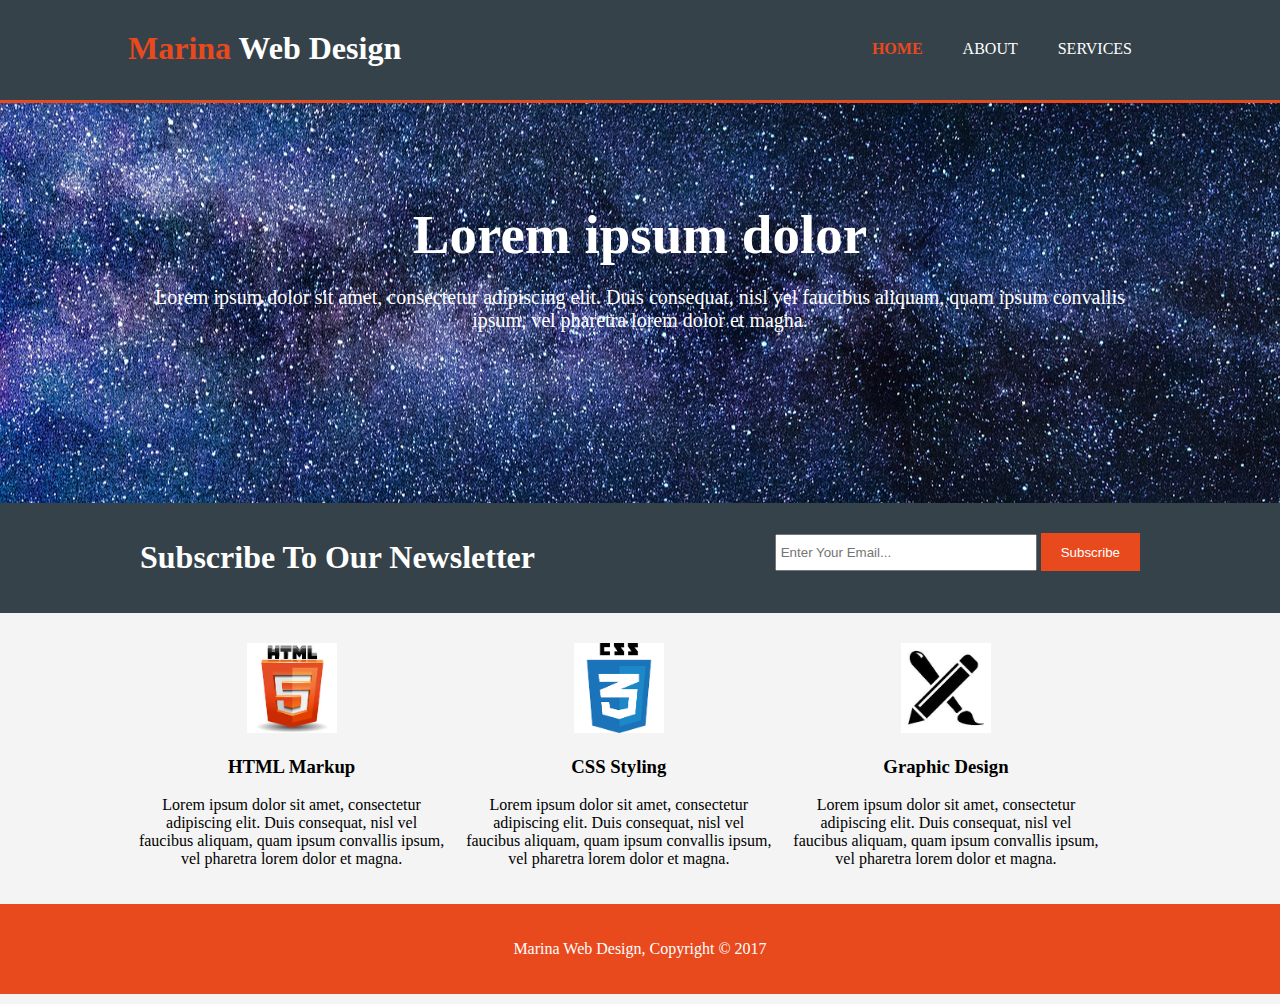
<file: index.html>
<!DOCTYPE html>
<html>
   <head>
      <title>Marina Web Design</title>
      <meta charset="utf-8">
      <meta name="viewport" content="width=device-width">
      <meta name="description" content="Affordable and professional Web Design">
      <meta name="keyword" content="web design, afordable web design, professional web design">
      <meta name="author" content="Marina">
      <link rel="stylesheet" type="text/css" href="css/style.css">
   </head>
   <body>
      <header>
         <div class="container">
            <div id="branding">
               <h1><span class="highlight">Marina</span> Web Design</h1>
            </div>
            <nav>
               <ul>
                  <li class="current"><a href="index.html">Home</a></li>
                  <li><a href="about.html">About</a></li>
                  <li><a href="services.html">Services</a></li>
               </ul>
            </nav>
         </div>
      </header>
      <section id="showcase">
         <div class="container">
            <h1>Lorem ipsum dolor</h1>
            <p>Lorem ipsum dolor sit amet, consectetur adipiscing elit. Duis consequat, nisl vel faucibus aliquam, quam ipsum convallis ipsum, vel pharetra lorem dolor et magna. </p>
         </div>
      </section>
      <section id="newsletter">
         <div class="container">
            <h1>Subscribe To Our Newsletter</h1>
            <form>
               <input type="email" name="email" placeholder="Enter Your Email...">
               <button type="submit" class="button1">Subscribe</button>
            </form>
         </div>
      </section>
      <section id="boxes">
         <div class="container">
            <div class="box">
               <img src="slike/html5.jpg" alt="html5">
               <h3>HTML Markup</h3>
               <p>Lorem ipsum dolor sit amet, consectetur adipiscing elit. Duis consequat, nisl vel faucibus aliquam, quam ipsum convallis ipsum, vel pharetra lorem dolor et magna. </p>
            </div>
            <div class="box">
               <img src="slike/css3.png" alt="css3">
               <h3>CSS Styling</h3>
               <p>Lorem ipsum dolor sit amet, consectetur adipiscing elit. Duis consequat, nisl vel faucibus aliquam, quam ipsum convallis ipsum, vel pharetra lorem dolor et magna. </p>
            </div>
            <div class="box">
               <img src="slike/gd.jpg" alt="graphic design">
               <h3>Graphic Design</h3>
               <p>Lorem ipsum dolor sit amet, consectetur adipiscing elit. Duis consequat, nisl vel faucibus aliquam, quam ipsum convallis ipsum, vel pharetra lorem dolor et magna. </p>
            </div>
         </div>
      </section>
      <footer>
         <p>Marina Web Design, Copyright &copy; 2017</p>
      </footer>
   </body>
</html>
</file>
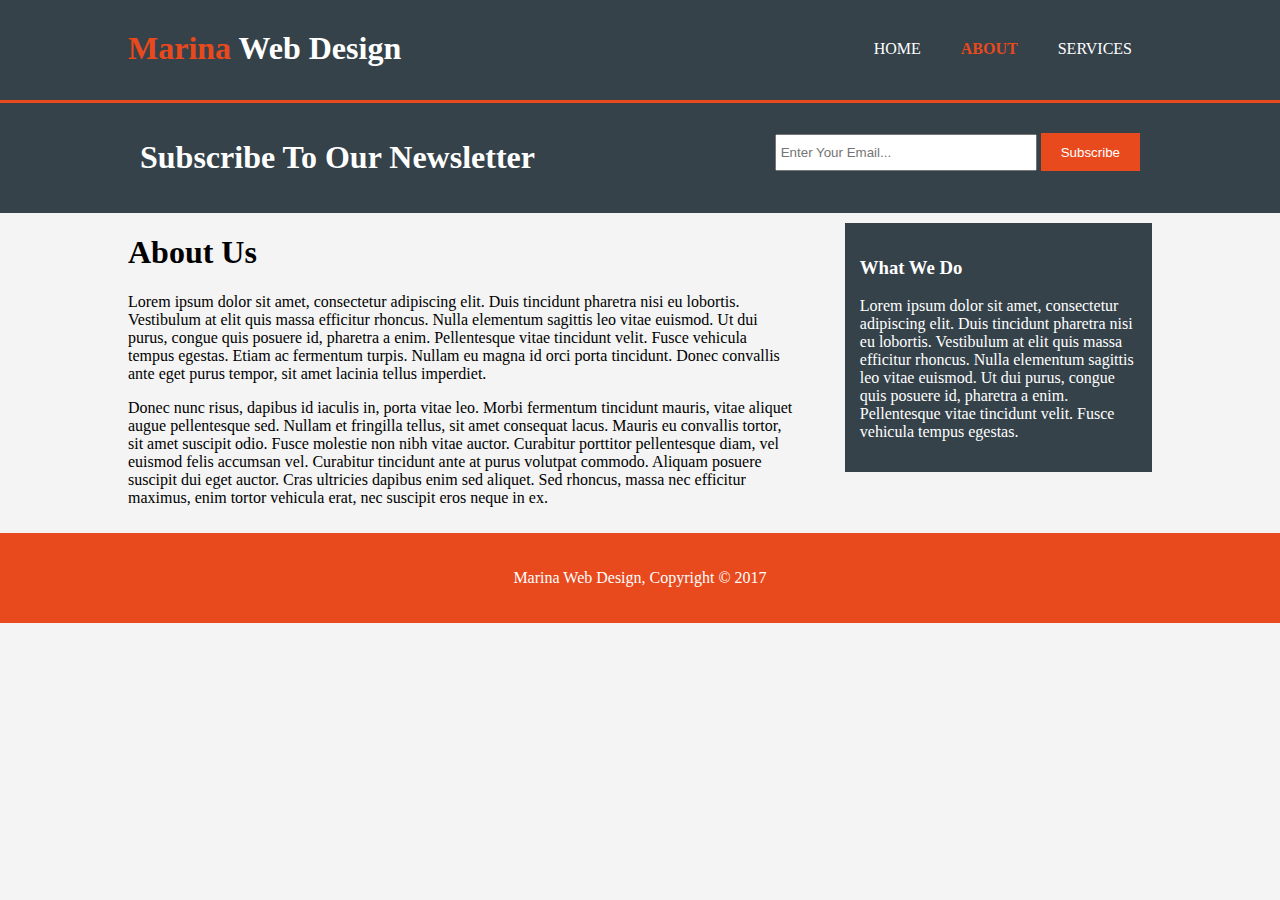
<file: about.html>
<!DOCTYPE html>
<html>
   <head>
      <title>Marina Web Design</title>
      <meta charset="utf-8">
      <meta name="viewport" content="width=device-width">
      <meta name="description" content="Affordable and professional Web Design">
      <meta name="keyword" content="web design, afordable web design, professional web design">
      <meta name="author" content="Marina">
      <link rel="stylesheet" type="text/css" href="css/style.css">
   </head>
   <body>
      <header>
         <div class="container">
            <div id="branding">
               <h1><span class="highlight">Marina</span> Web Design</h1>
            </div>
            <nav>
               <ul>
                  <li><a href="index.html">Home</a></li>
                  <li class="current"><a href="about.html">About</a></li>
                  <li><a href="services.html">Services</a></li>
               </ul>
            </nav>
         </div>
      </header>
      <section id="newsletter">
         <div class="container">
            <h1>Subscribe To Our Newsletter</h1>
            <form>
               <input type="email" name="email" placeholder="Enter Your Email...">
               <button type="submit" class="button1">Subscribe</button>
            </form>
         </div>
      </section>
      <section id="main">
         <div class="container">
            <article id="main-col">
               <h1 id="page-title">About Us</h1>
               <p>Lorem ipsum dolor sit amet, consectetur adipiscing elit. Duis tincidunt pharetra nisi eu lobortis. Vestibulum at elit quis massa efficitur rhoncus. Nulla elementum sagittis leo vitae euismod. Ut dui purus, congue quis posuere id, pharetra a enim. Pellentesque vitae tincidunt velit. Fusce vehicula tempus egestas. Etiam ac fermentum turpis. Nullam eu magna id orci porta tincidunt. Donec convallis ante eget purus tempor, sit amet lacinia tellus imperdiet. </p>
               <p>Donec nunc risus, dapibus id iaculis in, porta vitae leo. Morbi fermentum tincidunt mauris, vitae aliquet augue pellentesque sed. Nullam et fringilla tellus, sit amet consequat lacus. Mauris eu convallis tortor, sit amet suscipit odio. Fusce molestie non nibh vitae auctor. Curabitur porttitor pellentesque diam, vel euismod felis accumsan vel. Curabitur tincidunt ante at purus volutpat commodo. Aliquam posuere suscipit dui eget auctor. Cras ultricies dapibus enim sed aliquet. Sed rhoncus, massa nec efficitur maximus, enim tortor vehicula erat, nec suscipit eros neque in ex. </p>
            </article>
            <aside id="sidebar">
               <div class="dark">
                  <h3>What We Do</h3>
                  <p>Lorem ipsum dolor sit amet, consectetur adipiscing elit. Duis tincidunt pharetra nisi eu lobortis. Vestibulum at elit quis massa efficitur rhoncus. Nulla elementum sagittis leo vitae euismod. Ut dui purus, congue quis posuere id, pharetra a enim. Pellentesque vitae tincidunt velit. Fusce vehicula tempus egestas.</p>
               </div>
            </aside>
         </div>
      </section>
      <footer>
         <p>Marina Web Design, Copyright &copy; 2017</p>
      </footer>
   </body>
</html>
</file>
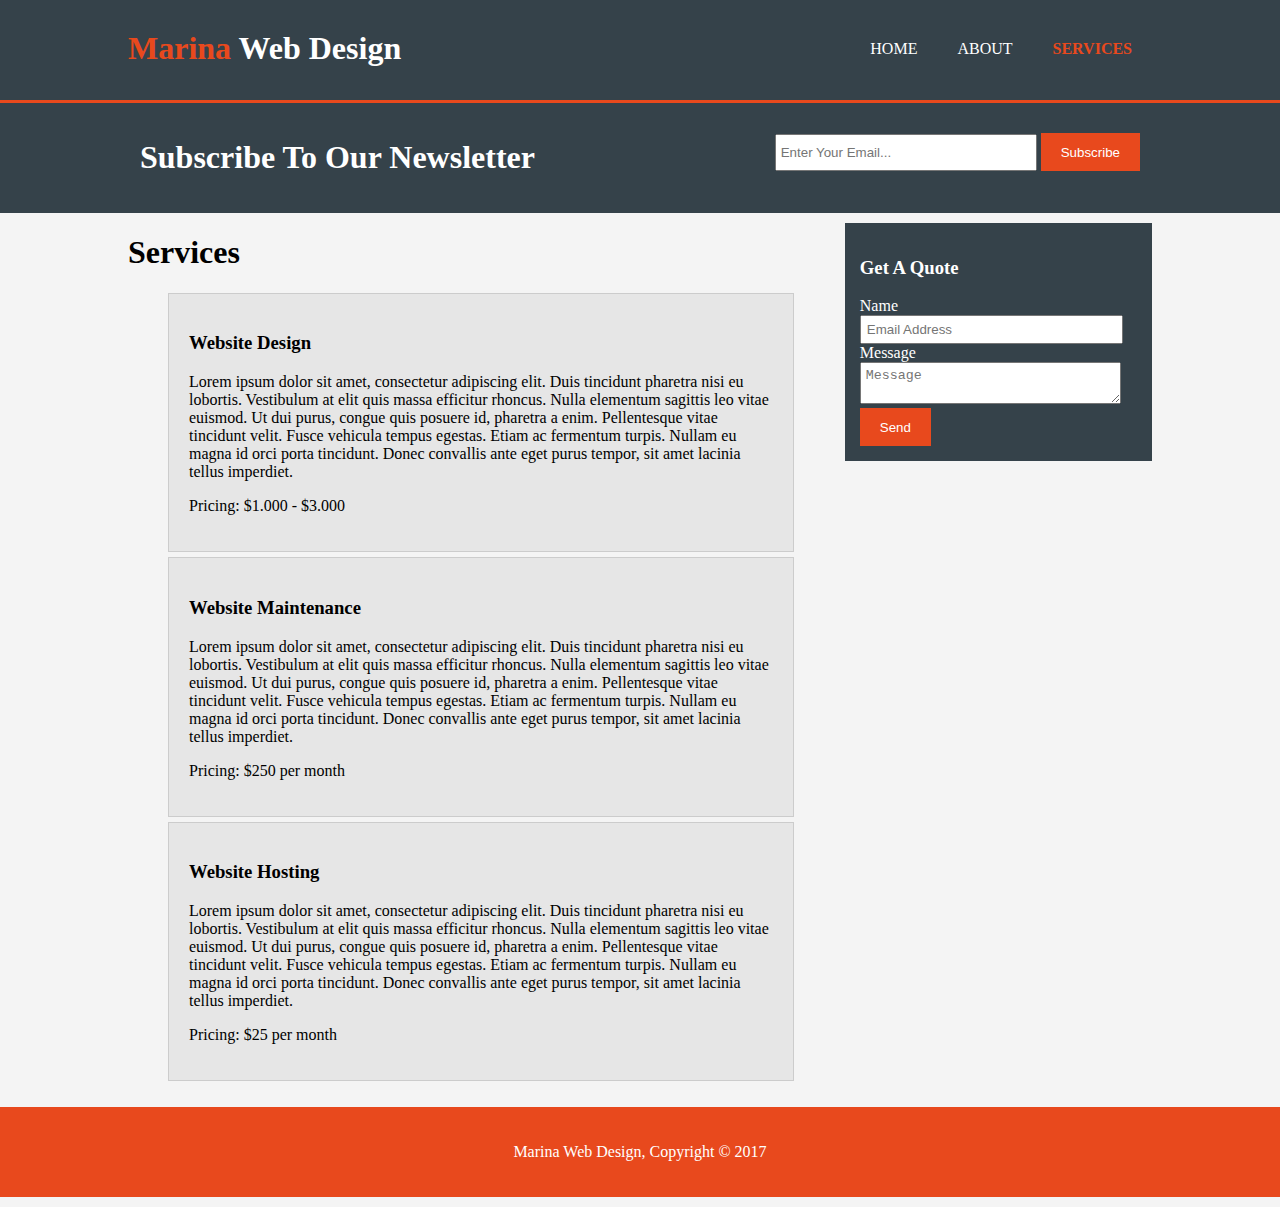
<file: services.html>
<!DOCTYPE html>
<html>
   <head>
      <title>Marina Web Design</title>
      <meta charset="utf-8">
      <meta name="viewport" content="width=device-width">
      <meta name="description" content="Affordable and professional Web Design">
      <meta name="keyword" content="web design, afordable web design, professional web design">
      <meta name="author" content="Marina">
      <link rel="stylesheet" type="text/css" href="css/style.css">
   </head>
   <body>
      <header>
         <div class="container">
            <div id="branding">
               <h1><span class="highlight">Marina</span> Web Design</h1>
            </div>
            <nav>
               <ul>
                  <li><a href="index.html">Home</a></li>
                  <li><a href="about.html">About</a></li>
                  <li class="current"><a href="services.html">Services</a></li>
               </ul>
            </nav>
         </div>
      </header>
      <section id="newsletter">
         <div class="container">
            <h1>Subscribe To Our Newsletter</h1>
            <form>
               <input type="email" name="email" placeholder="Enter Your Email...">
               <button type="submit" class="button1">Subscribe</button>
            </form>
         </div>
      </section>
      <section id="main">
         <div class="container">
            <article id="main-col">
               <h1 id="page-title">
                  Services
               </h1>
               <ul id="services">
                  <li>
                     <h3>Website Design</h3>
                     <p>Lorem ipsum dolor sit amet, consectetur adipiscing elit. Duis tincidunt pharetra nisi eu lobortis. Vestibulum at elit quis massa efficitur rhoncus. Nulla elementum sagittis leo vitae euismod. Ut dui purus, congue quis posuere id, pharetra a enim. Pellentesque vitae tincidunt velit. Fusce vehicula tempus egestas. Etiam ac fermentum turpis. Nullam eu magna id orci porta tincidunt. Donec convallis ante eget purus tempor, sit amet lacinia tellus imperdiet. </p>
                     <p>Pricing: $1.000 - $3.000</p>
                  </li>
                  <li>
                     <h3>Website Maintenance</h3>
                     <p>Lorem ipsum dolor sit amet, consectetur adipiscing elit. Duis tincidunt pharetra nisi eu lobortis. Vestibulum at elit quis massa efficitur rhoncus. Nulla elementum sagittis leo vitae euismod. Ut dui purus, congue quis posuere id, pharetra a enim. Pellentesque vitae tincidunt velit. Fusce vehicula tempus egestas. Etiam ac fermentum turpis. Nullam eu magna id orci porta tincidunt. Donec convallis ante eget purus tempor, sit amet lacinia tellus imperdiet. </p>
                     <p>Pricing: $250 per month</p>
                  </li>
                  <li>
                     <h3>Website Hosting</h3>
                     <p>Lorem ipsum dolor sit amet, consectetur adipiscing elit. Duis tincidunt pharetra nisi eu lobortis. Vestibulum at elit quis massa efficitur rhoncus. Nulla elementum sagittis leo vitae euismod. Ut dui purus, congue quis posuere id, pharetra a enim. Pellentesque vitae tincidunt velit. Fusce vehicula tempus egestas. Etiam ac fermentum turpis. Nullam eu magna id orci porta tincidunt. Donec convallis ante eget purus tempor, sit amet lacinia tellus imperdiet. </p>
                     <p>Pricing: $25 per month</p>
                  </li>
               </ul>
            </article>
            <aside id="sidebar">
               <div class="dark">
                  <h3>Get A Quote</h3>
                  <form class="quote">
                     <div>
                        <label>Name</label><br>
                        <input type="email" name="email" placeholder="Email Address">
                     </div>
                     <div>
                        <label>Message</label><br>
                        <textarea placeholder="Message"></textarea>
                        <button class="button1" type="submit">Send</button>
                     </div>
                  </form>
               </div>
            </aside>
         </div>
      </section>
      <footer>
         <p>Marina Web Design, Copyright &copy; 2017</p>
      </footer>
   </body>
</html>
</file>
<file: css/style.css>
body {
	font: 15/1.5 Arial, Helvetica, sans-serif;
	padding: 0;
	margin: 0;
	background-color: #f4f4f4;
}

.container {
	width: 80%;
	margin: auto;
	overflow: hidden;
}

header {
	background: #35424a;
	color: #ffffff;
	padding-top: 30px;
	min-height: 70px;
	border-bottom: #e8491d 3px solid;
}

header a {
	color: #ffffff;
	text-decoration: none;
	text-transform: uppercase;
	font-size: 16px;
}

header ul {
	margin: 0;
	padding: 0;
}

header li {
	float: left;
	display: inline;
	padding: 0 20px 0 20px;
}

header #branding {
	float: left;
}

header #branding h1 {
	margin: 0;
}

header nav {
	float: right;
	margin-top: 10px;
}

header .highlight,
header .current a {
	color: #e8491d;
	font-weight: bold;
}

header a:hover {
	color: #cccccc;
	font-weight: bold;
}

#showcase {
	min-height: 400px;
	background: url('../slike/a.jpg') no-repeat 0;
	text-align: center;
	color: #ffffff;
}

#showcase h1 {
	margin-top: 100px;
	font-size: 55px;
	margin-bottom: 10px;
}

#showcase p {
	font-size: 20px;
}

#newsletter {
	padding: 15px;
	color: #ffffff;
	background: #35424a;
}

#newsletter h1 {
	float: left;
}

#newsletter form {
	float: right;
	margin-top: 15px;
}

#newsletter input[type="email"] {
	padding: 4px;
	height: 25px;
	width: 250px;
}

.button1 {
	height: 38px;
	background: #e8491d;
	border: 0;
	padding-left: 20px;
	padding-right: 20px;
	color: #ffffff;
}

#boxes {
	margin-top: 20px;
}

#boxes .box {
	float: left;
	width: 30%;
	padding: 10px;
	text-align: center;
}

#boxes .box img {
	width: 90px;
}

aside#sidebar {
	float: right;
	width: 30%;
	margin-top: 10px;
}

article#main-col {
	float: left;
	width: 65%;
}

.dark {
	padding: 15px;
	background: #35424a;
	color: #ffffff;
}

ul#services li {
	list-style: none;
	padding: 20px;
	border: 1px solid #cccccc;
	margin-bottom: 5px;
	background: #e6e6e6;
}

aside#sidebar .quote input,
aside#sidebar .quote textarea {
	width: 90%;
	padding: 5px;
}

footer {
	padding: 20px;
	margin-top: 20px;
	color: #ffffff;
	background-color: #e8491d;
	text-align: center;
	margin-top: 10px;
	margin-bottom: 10px;
}

@media(max-width: 768px) {
	header #branding,
	header nav,
	header nav li,
	#newsletter h1,
	#newsletter form,
	#boxes .box,
	article#main-col,
	aside#sidebar {
		float: none;
		text-align: center;
		width: 100%;
	}
	header {
		padding-bottom: 20px;
	}
	#showcase h1 {
		margin-top: 40px;
	}
	#newsletter button,
	.quote button {
		display: block;
		width: 100%;
	}
	#newsletter form input[type='email'],
	.quote input,
	.quote textarea {
		width: 100%;
		margin-bottom: 5px;
	}
}
</file>
